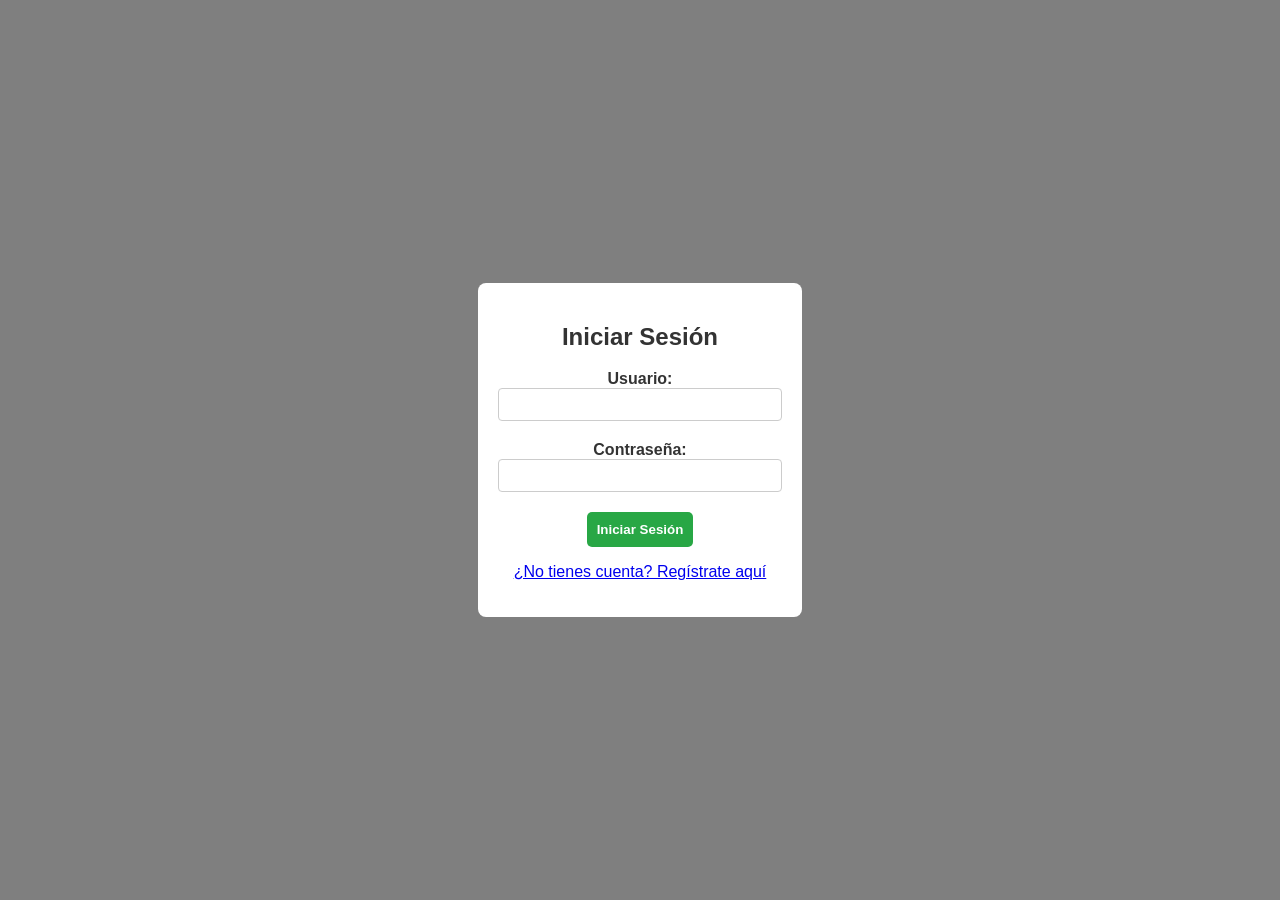
<file: index.html>
<html >
<head>
    <meta charset="UTF-8" />
    <meta name="viewport" content="width=device-width, initial-scale=1" />
    <title>MediCare - Gestión de Enfermería Escolar</title>
    <link rel="stylesheet" href="styles.css" />
</head>
<body>
    <!-- Login -->
    <div id="login" class="modal">
        <div class="modal-content">
            <h2>Iniciar Sesión</h2>
            <form id="login-form">
                <label>Usuario: <input type="text" id="username" required /></label>
                <label>Contraseña: <input type="password" id="password" required /></label>
                <button type="submit">Iniciar Sesión</button>
            </form>
            <div id="login-error" style="color:red; margin-top:10px;"></div>
            <div id="forgot-password-container" style="display:none; margin-top:15px;">
                <a href="#" id="forgot-password-link">¿Olvidaste tu contraseña?</a>
                <div id="forgot-password-form" style="display:none; margin-top:10px;">
                    <input type="password" id="new-password" placeholder="Nueva contraseña" />
                    <button id="change-password-btn">Cambiar contraseña</button>
                    <div id="password-change-status" style="margin-top:10px;"></div>
                </div>
            </div>
            <p><a href="#" id="register-link">¿No tienes cuenta? Regístrate aquí</a></p>
        </div>
    </div>

    <!-- Registro Padre -->
    <div id="register" class="modal" style="display: none;">
        <div class="modal-content">
            <h2>Registro de Padre de Familia</h2>
            <form id="register-form">
                <label>Usuario: <input type="text" id="reg-username" required /></label>
                <label>Contraseña: <input type="password" id="reg-password" required /></label>
                <label>Confirmar Contraseña: <input type="password" id="reg-confirm-password" required /></label>
                <button type="submit">Registrar Cuenta</button>
            </form>
            <div id="register-error" style="color:red; margin-top:10px;"></div>
        </div>
    </div>

    <!-- Marco Legal SOLO Padre -->
    <div id="legal-framework" class="modal" style="display: none;">
        <div class="modal-content legal-modal-content">
            <h2>📄 MARCO LEGAL Y CONFIDENCIALIDAD</h2>
            <p>
                MediCare es una aplicación institucional para el área de enfermería escolar, destinada al registro, gestión y seguimiento de información médica básica de los estudiantes.
            </p>
            <p>
                El tratamiento de datos personales y médicos se rige por la Ley Orgánica de Protección de Datos Personales del Ecuador, garantizando confidencialidad, integridad y uso responsable de la información.
            </p>
            <p>
                Los datos serán utilizados únicamente para atención médica, emergencias escolares y comunicación con los representantes legales.
            </p>
            <p>
                El acceso no autorizado, divulgación o uso indebido de la información constituye una falta grave con posibles responsabilidades legales.
            </p>
            <label style="display:flex;align-items:center;gap:0.5em;">
                <input type="checkbox" id="legal-accept" /> He leído y acepto los términos y condiciones
            </label>
            <button id="accept-legal" disabled>INGRESAR</button>
        </div>
    </div>

    <!-- Aplicación -->
    <div id="app" style="display: none; max-width: 900px; margin: 0 auto; padding: 20px;">
        <header style="text-align:center;">
            <h1>MediCare - Gestión de Enfermería Escolar</h1>
            <p id="user-role"></p>
        </header>

        <!-- Navegación padre -->
        <nav id="nav-parent" style="display: none; margin-bottom: 20px;">
            <button onclick="showSection('profile')">Perfil de Estudiante</button>
            <button onclick="showSection('alerts')">Alertas de Retiro</button>
            <button onclick="showSection('history')">Historial de Visitas</button>
        </nav>

        <!-- Navegación enfermera -->
        <nav id="nav-nurse" style="display: none; margin-bottom: 20px;">
            <button onclick="showSection('profile')">Perfil de Estudiante</button>
            <button onclick="showSection('vitals')">Signos Vitales y Síntomas</button>
            <button onclick="showSection('messaging')">Mensajería Interna</button>
            <button onclick="showSection('entry-exit')">Ingreso/Egreso y Historial</button>
        </nav>

        <!-- SECCIONES -->

        <!-- Perfil -->
        <section id="profile" class="section" style="display:none;">
            <h2>Perfil Básico de Enfermería</h2>

            <!-- Selección solo para Enfermería -->
            <div id="nurse-student-selector" style="margin-bottom:15px; display:none;">
                <label>Seleccionar Estudiante:
                    <select id="student-selector"></select>
                </label>
            </div>

            <form id="profile-form" style="display:none;">
                <label>Nombre Completo: <input type="text" id="full-name" required></label>
                <label>Curso/Grado:
                    <select id="grade" required>
                        <option value="">Seleccionar</option>
                        <option value="Inicial">Inicial</option>
                        <option value="1ro Básica">1ro de Básica</option>
                        <option value="2do Básica">2do de Básica</option>
                        <option value="3ro Básica">3ro de Básica</option>
                        <option value="4to Básica">4to de Básica</option>
                        <option value="5to Básica">5to de Básica</option>
                        <option value="6to Básica">6to de Básica</option>
                        <option value="7mo Básica">7mo de Básica</option>
                        <option value="8vo Secundaria">8vo de Secundaria</option>
                        <option value="9no Secundaria">9no de Secundaria</option>
                        <option value="10mo Secundaria">10mo de Secundaria</option>
                        <option value="1ro Bachillerato Ciencias">1ro Bachillerato Ciencias</option>
                        <option value="2do Bachillerato Ciencias">2do Bachillerato Ciencias</option>
                        <option value="3ro Bachillerato Ciencias">3ro Bachillerato Ciencias</option>
                        <option value="1ro Bachillerato Contabilidad">1ro Bachillerato Contabilidad</option>
                        <option value="2do Bachillerato Contabilidad">2do Bachillerato Contabilidad</option>
                        <option value="3ro Bachillerato Contabilidad">3ro Bachillerato Contabilidad</option>
                        <option value="1ro Bachillerato Informática">1ro Bachillerato Informática</option>
                        <option value="2do Bachillerato Informática">2do Bachillerato Informática</option>
                        <option value="3ro Bachillerato Informática">3ro Bachillerato Informática</option>
                    </select>
                </label>
                <label>Identificación: <input type="text" id="identification" required></label>
                <label>Nombre del Representante Legal: <input type="text" id="legal-rep-name" required></label>
                <label>Número Telefónico del Representante: <input type="tel" id="rep-phone" required></label>
                <label>Número Auxiliar: <input type="tel" id="aux-phone"></label>
                <label>Números de Emergencia (Cantón General Villamil Playas):
                    <ul style="list-style:none; padding-left:0;">
                        <li>04-276-2342 / 04-276-0095 (Bomberos) <a href="tel:042762342"><button class="call-btn">Llamar Bomberos</button></a></li>
                        <li>0985568992 (Hospital) <a href="tel:0985568992"><button class="call-btn">Llamar Hospital</button></a></li>
                    </ul>
                </label>
                <label>Alergias: <textarea id="allergies"></textarea></label>
                <label>Enfermedades: <textarea id="diseases"></textarea></label>
                <label>Medicamentos Actuales: <textarea id="medications"></textarea></label>

                <button type="submit">Guardar Perfil</button>
            </form>

            <!-- Para enfermera: vista de datos no ed. de perfil -->
            <div id="selected-student-info"></div>
        </section>

        <!-- Signos Vitales -->
        <section id="vitals" class="section" style="display:none;">
            <h2>Signos Vitales, Síntomas y Procedimiento</h2>
            <form id="vitals-form">
                <label>Pulso (bpm): <input type="number" id="pulse" required></label>
                <label>Presión Arterial: <input type="text" id="blood-pressure" required></label>
                <label>Temperatura (°C): <input type="number" step="0.1" id="temperature" required></label>
                <label>Frecuencia Respiratoria (rpm): <input type="number" id="respiratory-rate" required></label>
                <label>Síntomas: <textarea id="symptoms" required></textarea></label>
                <label>Procedimiento: <textarea id="procedure" required></textarea></label>
                <button type="submit">Guardar Datos</button>
            </form>
        </section>

        <!-- Mensajería -->
        <section id="messaging" class="section" style="display:none;">
            <h2>Mensajería Interna</h2>
            <p>Redacte el motivo por el cual el estudiante debe ser retirado.</p>
            <textarea id="withdrawal-message" placeholder="Escriba el motivo aquí..." required></textarea>
            <button id="report-withdrawal">Enviar Mensaje y Reportar Retiro</button>
            <div id="message-status"></div>
        </section>

        <!-- Ingreso / Egreso e Historial -->
        <section id="entry-exit" class="section" style="display:none;">
            <h2>Ingreso/Egreso y Historial de Visitas</h2>
            <form id="entry-exit-form">
                <label>Fecha y Hora de Ingreso: <input type="datetime-local" id="entry-datetime" required></label>
                <label>Fecha y Hora de Egreso: <input type="datetime-local" id="exit-datetime" required></label>
                <label>Retirado por: <input type="text" id="withdrawn-by" placeholder="Nombre de la persona que retira" required></label>
                <button type="submit">Registrar Ingreso/Egreso</button>
            </form>
            <div id="exit-status"></div>
            <h3>Historial de Visitas</h3>
            <ul id="visit-history"></ul>
        </section>

        <!-- Alertas Padre -->
        <section id="alerts" class="section" style="display:none;">
            <h2>Alertas de Retiro</h2>
            <div id="alerts-list"></div>
        </section>

        <!-- Historial Padre -->
        <section id="history" class="section" style="display:none;">
            <h2>Historial de Visitas</h2>
            <ul id="parent-history"></ul>
        </section>
    </div>

</script>
    <script type="module" src="script.js"></script>
</body>
</html>
</file>
<file: styles.css>
body {
    font-family: Arial, sans-serif;
    margin: 0;
    padding: 20px;
    background-color: #ffffff;
    color: #333;
}

header {
    text-align: center;
    margin-bottom: 20px;
    background-color: #007bff;
    color: white;
    padding: 10px;
    border-radius: 8px;
}

nav {
    margin-bottom: 20px;
}

nav button {
    margin: 5px;
    padding: 10px;
    background-color: #28a745;
    color: white;
    border: none;
    cursor: pointer;
    border-radius: 5px;
}

nav button:hover {
    background-color: #218838;
}

.section {
    background-color: #e3f2fd;
    padding: 20px;
    margin-bottom: 20px;
    border-radius: 8px;
    box-shadow: 0 0 10px rgba(0,0,0,0.1);
    max-width: 800px;
    margin-left: auto;
    margin-right: auto;
}

form label {
    display: block;
    margin-bottom: 10px;
    font-weight: bold;
}

input, select, textarea {
    width: 100%;
    padding: 8px;
    margin-bottom: 10px;
    border: 1px solid #ccc;
    border-radius: 4px;
}

button[type="submit"], .call-btn {
    background-color: #28a745;
    color: white;
    padding: 10px;
    border: none;
    cursor: pointer;
    border-radius: 5px;
    font-weight: bold;
}

button[type="submit"]:hover, .call-btn:hover {
    background-color: #218838;
}

.call-btn {
    margin-left: 10px;
    font-size: 0.9em;
}

.modal {
    display: flex;
    justify-content: center;
    align-items: center;
    position: fixed;
    top: 0;
    left: 0;
    width: 100%;
    height: 100%;
    background-color: rgba(0,0,0,0.5);
    z-index: 9999;
}

.modal-content {
    background-color: white;
    padding: 20px;
    border-radius: 8px;
    max-width: 600px;
    text-align: justify;
}

#login .modal-content {
    max-width: 350px;
    text-align: center;
}

.legal-modal-content {
    max-width: 450px;
    background-color: #222;
    color: white;
    font-weight: 400;
    font-family: Verdana, Geneva, Tahoma, sans-serif;
    font-size: 15px;
    padding: 30px;
    text-align: justify;
    border-radius: 10px;
    box-shadow: 5px 5px 10px rgb(255 255 255 / 0.4);
    position: relative;
    margin: auto;
}

.legal-modal-content h2 {
    font-weight: 900;
    color: #fff;
    margin-bottom: 15px;
}

.legal-modal-content p {
    padding: 5px 0;
}

.legal-modal-content label {
    font-weight: 900;
    color: #fff;
    font-size: 14px;
    margin-top: 10px;
    display: flex;
    align-items: center;
}

#accept-legal {
    margin-top: 15px;
    background-color: #ff6a00 !important;
    width: 100%;
    color: white;
    font-weight: 900;
    border-radius: 6px;
    text-transform: uppercase;
    font-size: 16px;
    padding: 10px;
    cursor: pointer;
    transition: background-color 0.3s ease;
}

#accept-legal:disabled {
    background-color: #b77200 !important;
    cursor: not-allowed;
}
</file>
